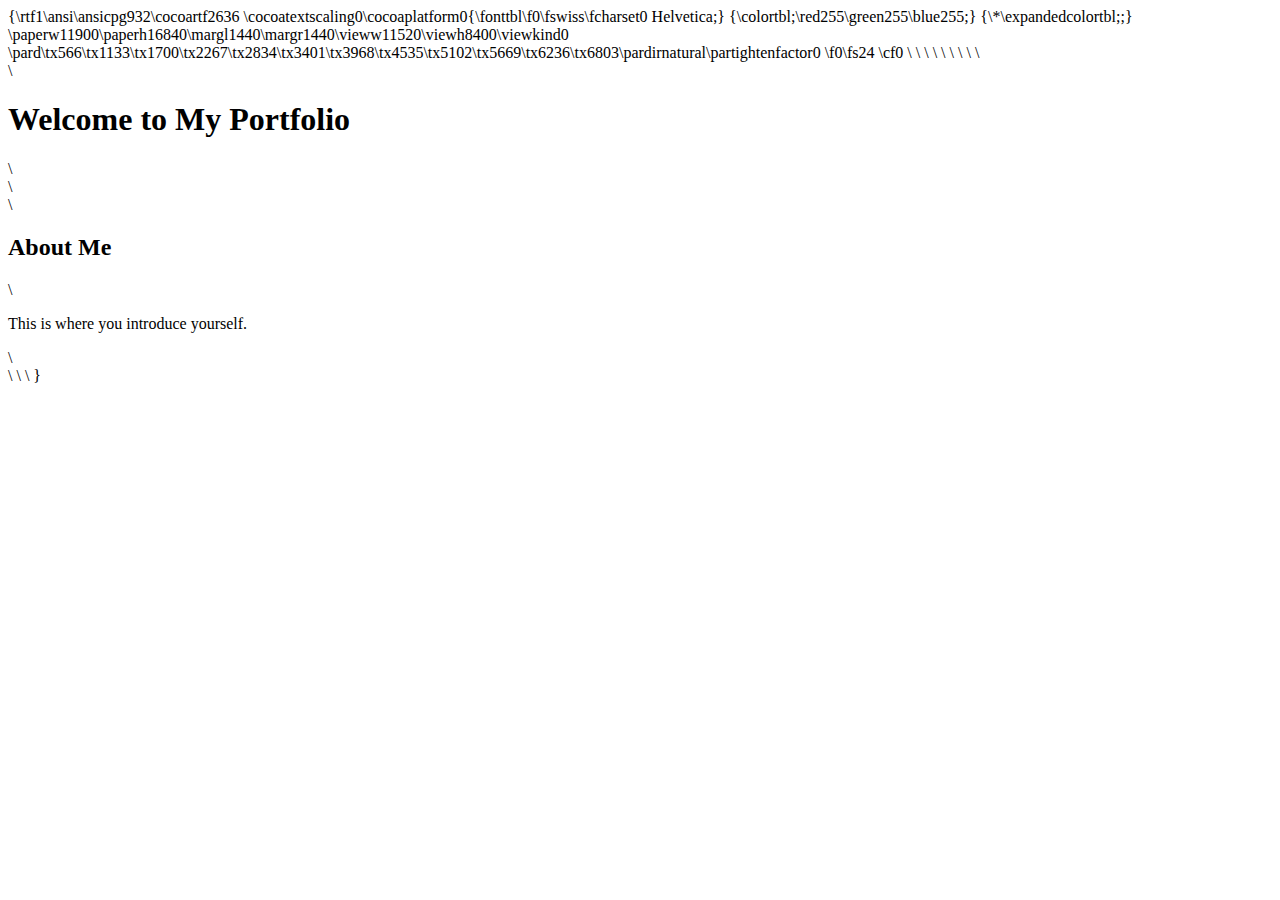
<file: test.html>
{\rtf1\ansi\ansicpg932\cocoartf2636
\cocoatextscaling0\cocoaplatform0{\fonttbl\f0\fswiss\fcharset0 Helvetica;}
{\colortbl;\red255\green255\blue255;}
{\*\expandedcolortbl;;}
\paperw11900\paperh16840\margl1440\margr1440\vieww11520\viewh8400\viewkind0
\pard\tx566\tx1133\tx1700\tx2267\tx2834\tx3401\tx3968\tx4535\tx5102\tx5669\tx6236\tx6803\pardirnatural\partightenfactor0

\f0\fs24 \cf0 <!DOCTYPE html>\
<html lang="en">\
<head>\
    <meta charset="UTF-8">\
    <meta name="viewport" content="width=device-width, initial-scale=1.0">\
    <title>My Portfolio</title>\
    <style>\
        body \{ font-family: Arial, sans-serif; \}\
        header \{ background-color: #333; color: white; padding: 1em; text-align: center; \}\
        section \{ padding: 2em; \}\
        h1 \{ color: #333; \}\
    </style>\
</head>\
<body>\
    <header>\
        <h1>Welcome to My Portfolio</h1>\
    </header>\
    <section>\
        <h2>About Me</h2>\
        <p>This is where you introduce yourself.</p>\
    </section>\
</body>\
</html>\
}
</file>
